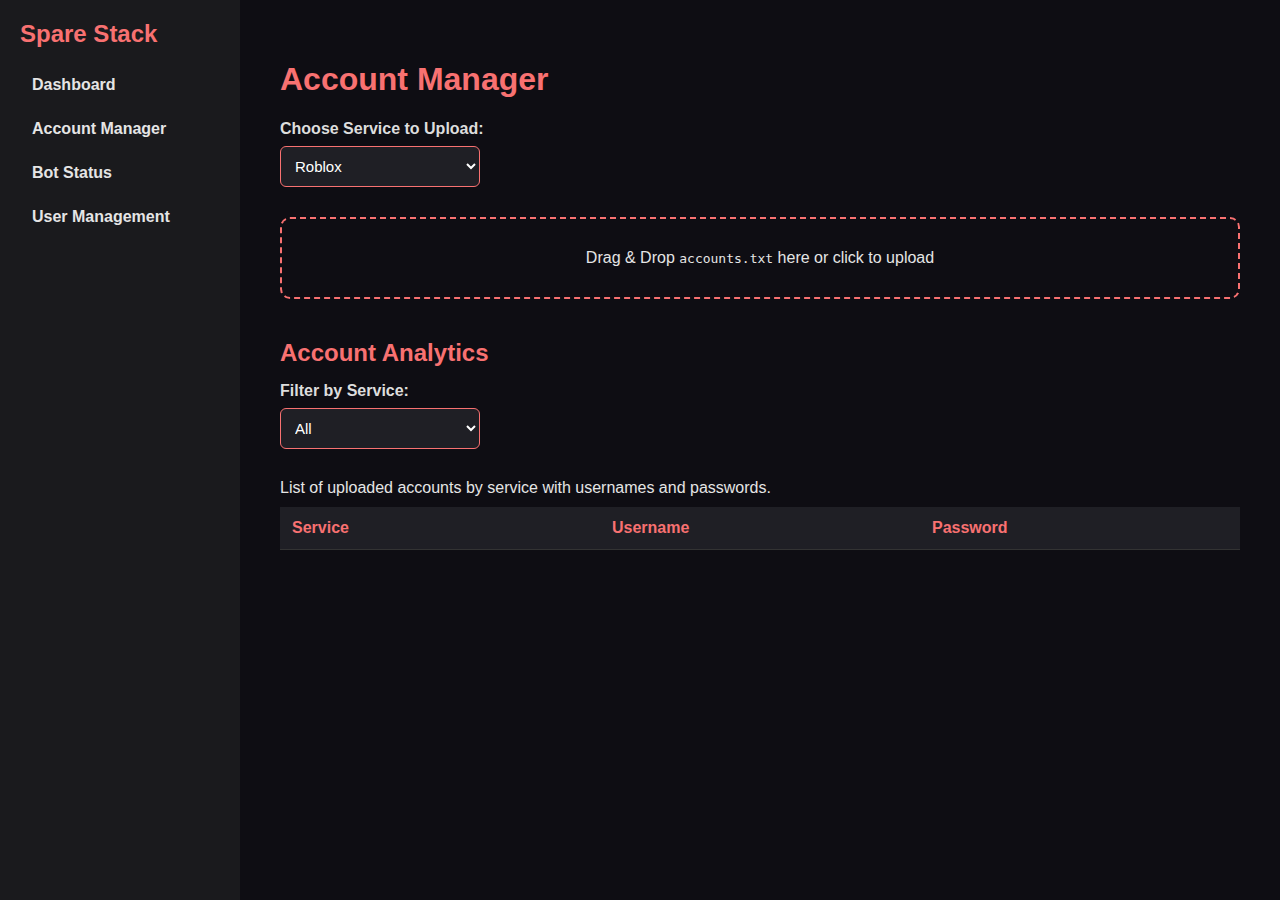
<file: account-manager.html>
<!DOCTYPE html>
<html lang="en">
<head>
  <meta charset="UTF-8" />
  <meta name="viewport" content="width=device-width, initial-scale=1" />
  <title>Account Manager - Spare Stack</title>
  <style>
    body {
      margin: 0;
      background-color: #0e0d13;
      font-family: 'Segoe UI', sans-serif;
      color: #e5e5e5;
      display: flex;
    }

    /* Sidebar */
    .sidebar {
      background-color: #1a1a1d;
      color: #fff;
      width: 240px;
      height: 100vh;
      padding: 20px;
      box-sizing: border-box;
    }

    .sidebar h2 {
      color: #f87171;
      margin: 0 0 20px 0;
    }

    .sidebar ul {
      list-style: none;
      padding: 0;
    }

    .sidebar ul li {
      margin: 10px 0;
    }

    .sidebar ul li a {
      color: #e5e5e5;
      text-decoration: none;
      font-weight: bold;
      display: block;
      padding: 8px 12px;
      border-radius: 6px;
      transition: background 0.2s;
    }

    .sidebar ul li a:hover {
      background-color: #f8717120;
    }

    /* Main content */
    .main {
      flex: 1;
      padding: 40px;
    }

    h1 {
      color: #f87171;
    }

    label {
      font-weight: bold;
      display: block;
      margin-bottom: 8px;
      color: #ddd;
    }

    select {
      background-color: #1f1f25;
      border: 1px solid #f87171;
      color: #fff;
      padding: 10px;
      margin-bottom: 30px;
      border-radius: 6px;
      font-size: 15px;
      width: 200px;
    }

    .dropzone {
      border: 2px dashed #f87171;
      padding: 30px;
      text-align: center;
      border-radius: 10px;
      cursor: pointer;
      margin-bottom: 40px;
      user-select: none;
    }

    .dropzone.dragover {
      background-color: #f8717115;
    }

    .analytics {
      margin-top: 40px;
    }

    .analytics h2 {
      color: #f87171;
      margin-bottom: 15px;
    }

    table {
      width: 100%;
      border-collapse: collapse;
      background-color: #1f1f25;
      table-layout: fixed;
      word-wrap: break-word;
    }

    th, td {
      padding: 12px;
      text-align: left;
      border-bottom: 1px solid #333;
      overflow-wrap: break-word;
    }

    th {
      color: #f87171;
    }

    tr:hover {
      background-color: #2a2a32;
    }
  </style>
</head>
<body>

  <!-- Sidebar -->
  <div class="sidebar">
    <h2>Spare Stack</h2>
    <ul>
      <li><a href="index.html">Dashboard</a></li>
      <li><a href="account-manager.html">Account Manager</a></li>
      <li><a href="#">Bot Status</a></li>
      <li><a href="#">User Management</a></li>
    </ul>
  </div>

  <!-- Main Panel -->
  <div class="main">
    <h1>Account Manager</h1>

    <!-- Upload Service Selector -->
    <label for="serviceSelect">Choose Service to Upload:</label>
    <select id="serviceSelect" aria-label="Choose service to upload accounts for">
      <option value="roblox">Roblox</option>
      <option value="epic">Epic Games</option>
      <option value="steam">Steam</option>
    </select>

    <!-- Drag & Drop Upload Zone -->
    <div class="dropzone" id="dropzone" tabindex="0" role="button" aria-label="Drag and drop accounts.txt file here or click to upload">
      Drag & Drop <code>accounts.txt</code> here or click to upload
    </div>

    <!-- Analytics Section -->
    <div class="analytics">
      <h2>Account Analytics</h2>

      <label for="filterSelect">Filter by Service:</label>
      <select id="filterSelect" aria-label="Filter displayed accounts by service">
        <option value="all">All</option>
        <option value="roblox">Roblox</option>
        <option value="epic">Epic Games</option>
        <option value="steam">Steam</option>
      </select>

      <table id="accountTable" aria-live="polite" aria-describedby="accountTableDesc">
        <caption id="accountTableDesc" style="text-align:left; padding-bottom: 10px;">
          List of uploaded accounts by service with usernames and passwords.
        </caption>
        <thead>
          <tr>
            <th scope="col">Service</th>
            <th scope="col">Username</th>
            <th scope="col">Password</th>
          </tr>
        </thead>
        <tbody>
          <!-- Dynamically populated -->
        </tbody>
      </table>
    </div>
  </div>

  <script>
    const dropzone = document.getElementById('dropzone');
    const accountTableBody = document.getElementById('accountTable').querySelector('tbody');
    const serviceSelect = document.getElementById('serviceSelect');
    const filterSelect = document.getElementById('filterSelect');

    let allAccounts = []; // Array of { service, username, password }

    // Open file dialog on dropzone click
    dropzone.addEventListener('click', () => {
      const input = document.createElement('input');
      input.type = 'file';
      input.accept = '.txt';
      input.onchange = () => handleFile(input.files[0]);
      input.click();
    });

    // Dragover visual
    dropzone.addEventListener('dragover', (e) => {
      e.preventDefault();
      dropzone.classList.add('dragover');
    });

    dropzone.addEventListener('dragleave', () => {
      dropzone.classList.remove('dragover');
    });

    dropzone.addEventListener('drop', (e) => {
      e.preventDefault();
      dropzone.classList.remove('dragover');
      if (e.dataTransfer.files.length) {
        handleFile(e.dataTransfer.files[0]);
      }
    });

   function handleFile(file) {
  const reader = new FileReader();
  reader.onload = function (e) {
    const lines = e.target.result.split('\n');
    const service = serviceSelect.value;

    let tempAccount = {};
    lines.forEach(line => {
      line = line.trim();
      if (!line) return; // skip empty
      if (line.startsWith('#')) return; // skip comment lines

      // Use regex to extract key:value with optional spaces and case-insensitive keys
      let match = line.match(/^(username|password)\s*:\s*(.+)$/i);
      if (match) {
        const key = match[1].toLowerCase();
        const value = match[2].trim();
        tempAccount[key] = value;

        // If both username and password are collected
        if (tempAccount.username && tempAccount.password) {
          allAccounts.push({
            service,
            username: tempAccount.username,
            password: tempAccount.password
          });
          tempAccount = {};
        }
      }
    });

    updateTable();
  };
  reader.readAsText(file);
}


    function updateTable() {
      const filter = filterSelect.value;
      accountTableBody.innerHTML = '';

      const filteredAccounts = filter === 'all'
        ? allAccounts
        : allAccounts.filter(acc => acc.service === filter);

      filteredAccounts.forEach(acc => {
        const tr = document.createElement('tr');
        tr.innerHTML = `
          <td>${capitalize(acc.service)}</td>
          <td>${escapeHtml(acc.username)}</td>
          <td>${escapeHtml(acc.password)}</td>
        `;
        accountTableBody.appendChild(tr);
      });
    }

    filterSelect.addEventListener('change', updateTable);

    function capitalize(str) {
      return str.charAt(0).toUpperCase() + str.slice(1);
    }

    // Simple HTML escape to avoid issues with special characters in usernames/passwords
    function escapeHtml(text) {
      return text.replace(/[&<>"']/g, (m) => ({
        '&': '&amp;',
        '<': '&lt;',
        '>': '&gt;',
        '"': '&quot;',
        "'": '&#39;'
      })[m]);
    }
  </script>

</body>
</html>
</file>
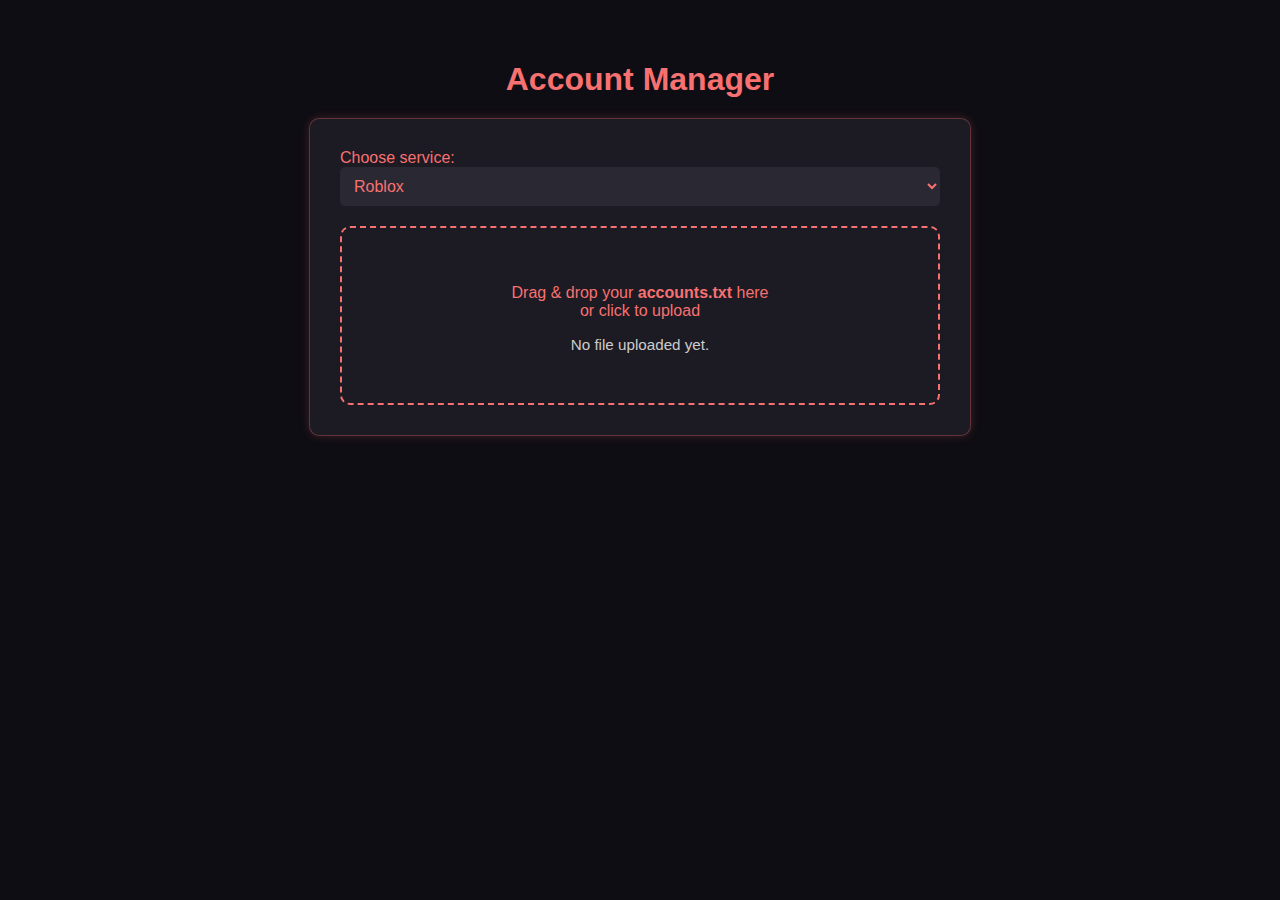
<file: account-manger.html>
<!DOCTYPE html>
<html lang="en">
<head>
  <meta charset="UTF-8" />
  <meta name="viewport" content="width=device-width, initial-scale=1.0"/>
  <title>Account Manager - Spare Stack</title>
  <style>
    body {
      margin: 0;
      background-color: #0e0d13;
      font-family: 'Segoe UI', sans-serif;
      color: #f87171;
      display: flex;
      flex-direction: column;
      align-items: center;
      padding: 40px 20px;
    }

    h1 {
      font-size: 2rem;
      margin-bottom: 20px;
      color: #f87171;
    }

    .panel {
      background-color: #1c1a22;
      border: 1px solid #f8717150;
      border-radius: 10px;
      padding: 30px;
      width: 100%;
      max-width: 600px;
      box-shadow: 0 0 10px rgba(248, 113, 113, 0.2);
    }

    .dropdown {
      width: 100%;
      margin-bottom: 20px;
    }

    select {
      width: 100%;
      padding: 10px;
      font-size: 1rem;
      border-radius: 5px;
      border: none;
      background-color: #2a2933;
      color: #f87171;
    }

    .drop-area {
      border: 2px dashed #f87171;
      border-radius: 10px;
      padding: 40px;
      text-align: center;
      transition: background 0.2s ease;
    }

    .drop-area.hover {
      background-color: #f8717115;
    }

    .file-info {
      margin-top: 15px;
      font-size: 0.95rem;
      color: #ccc;
    }

    .account-count {
      margin-top: 10px;
      font-weight: bold;
      color: #f87171;
    }
  </style>
</head>
<body>

  <h1>Account Manager</h1>
  <div class="panel">
    <div class="dropdown">
      <label for="service-select">Choose service:</label><br />
      <select id="service-select">
        <option value="roblox">Roblox</option>
        <option value="coming-soon" disabled>Steam (Coming Soon)</option>
        <option value="coming-soon" disabled>Epic Games (Coming Soon)</option>
      </select>
    </div>

    <div id="drop-area" class="drop-area">
      <p>Drag & drop your <strong>accounts.txt</strong> here<br />or click to upload</p>
      <input type="file" id="fileElem" accept=".txt" style="display:none">
      <div class="file-info" id="file-info">No file uploaded yet.</div>
      <div class="account-count" id="account-count"></div>
    </div>
  </div>

  <script>
    const dropArea = document.getElementById('drop-area');
    const fileElem = document.getElementById('fileElem');
    const fileInfo = document.getElementById('file-info');
    const accountCount = document.getElementById('account-count');

    dropArea.addEventListener('click', () => fileElem.click());

    dropArea.addEventListener('dragover', (e) => {
      e.preventDefault();
      dropArea.classList.add('hover');
    });

    dropArea.addEventListener('dragleave', () => {
      dropArea.classList.remove('hover');
    });

    dropArea.addEventListener('drop', (e) => {
      e.preventDefault();
      dropArea.classList.remove('hover');
      const file = e.dataTransfer.files[0];
      handleFile(file);
    });

    fileElem.addEventListener('change', (e) => {
      if (e.target.files.length > 0) {
        handleFile(e.target.files[0]);
      }
    });

    function handleFile(file) {
      if (!file || file.type !== "text/plain") {
        fileInfo.textContent = "❌ Invalid file. Please upload a .txt file.";
        accountCount.textContent = "";
        return;
      }

      fileInfo.textContent = `✔ Uploaded: ${file.name}`;

      const reader = new FileReader();
      reader.onload = function(e) {
        const content = e.target.result;
        const lines = content.split(/\\r?\\n/).filter(line => line.trim().length > 0);
        accountCount.textContent = `✅ ${lines.length} accounts loaded.`;
        console.log("Loaded accounts:", lines); // You can use this data later
      };
      reader.readAsText(file);
    }
  </script>

</body>
</html>
</file>
